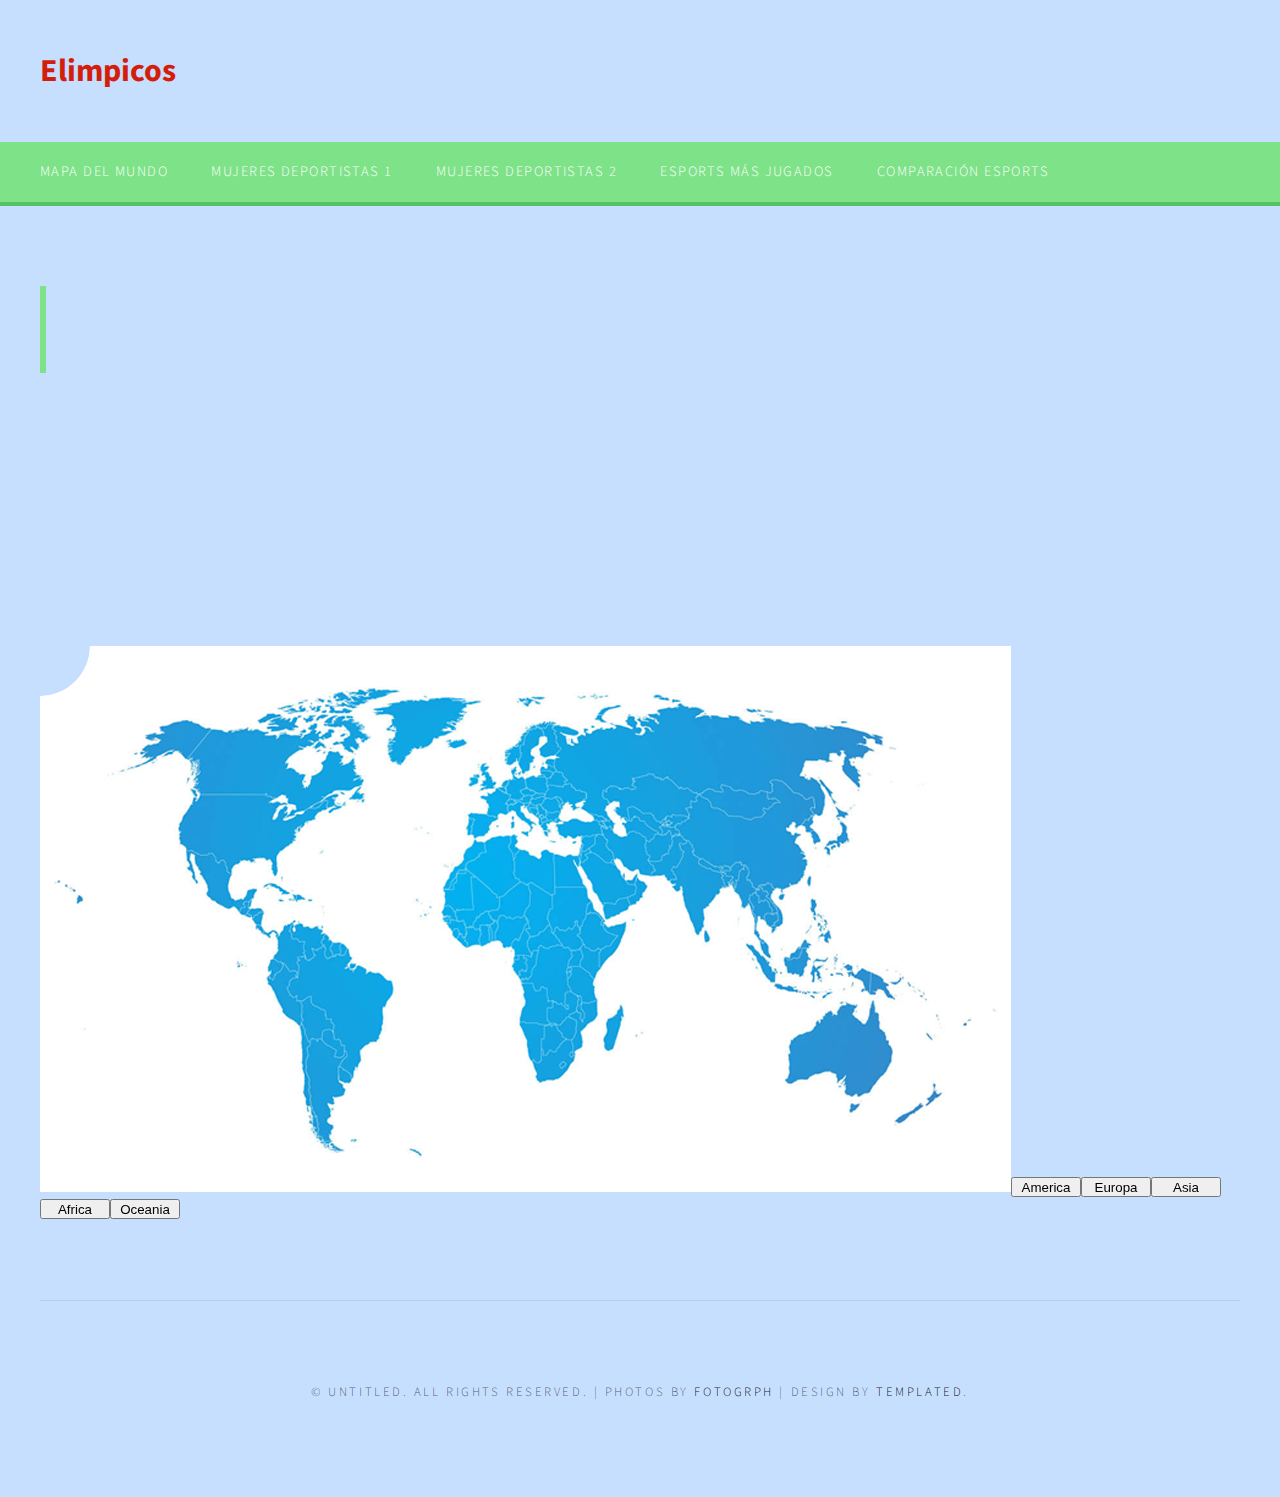
<file: index.html>
<!DOCTYPE html PUBLIC "-//W3C//DTD XHTML 1.0 Strict//EN" "http://www.w3.org/TR/xhtml1/DTD/xhtml1-strict.dtd">
<!--
Design by TEMPLATED
http://templated.co
Released for free under the Creative Commons Attribution License

Name       : Spotless 
Description: A two-column, fixed-width design with dark color scheme.
Version    : 1.0
Released   : 20130921

-->
<html xmlns="http://www.w3.org/1999/xhtml">
<head>
<meta charset="utf-8">
<meta http-equiv="Content-Type" content="text/html; charset=utf-8" />
<title>Esports en los olimpicos</title>
<meta name="keywords" content="" />
<meta name="description" content="" />
<link href="http://fonts.googleapis.com/css?family=Source+Sans+Pro:200,300,400,600,700,900" rel="stylesheet" />
<link href="default.css" rel="stylesheet" type="text/css" media="all" />
<link href="fonts.css" rel="stylesheet" type="text/css" media="all" />
<style>
    body {
      padding: 0;
      margin: 0;
    }
  </style>  
  <script src="p5.js"></script>
  <script src="MapasOlimpicos.js"></script>
</head>
<body>
<div id="header" class="container">
	<div id="logo">
		<h1><a href="index.html">Elimpicos</a></h1>
	</div>
</div>
<div id="menu-wrapper">
	<div id="menu" class="container">
		<ul>
			<li><a href="index.html" accesskey="1" title="">Mapa Del mundo</a></li>
			<li><a href="MuestraC.html" accesskey="2" title="">Mujeres Deportistas 1</a></li>
			<li><a href="Visual.html" accesskey="3" title="">Mujeres Deportistas 2</a></li>
			<li><a href="visualizacion1.html" accesskey="4" title="">Esports más jugados</a></li>
			<li><a href="visualv.html" accesskey="5" title="">Comparación Esports</a></li>
		</ul>
	</div>
</div>
<div id="page" class="container">
	<div class="header">
		<h2>Esports como deporte olimpico</h2>
		<span>Graficas de database que resuelven la pregunta de porque los Esports pueden ser un deporte olimpico</span>
	</div>
	<div class="tbox1">
<section>
		<h3>Comparación paises por continente</h3>
		<p>Para que un deporte pueda ser considerado olimpico debe de ser un deporte ampliamente practicado en un mínimo de 75 países y 4 continentes. A continuación mostramos la cantidad de jugadores profesionales que practican este deporte al rededor del mundo</p>		
	</div>
	<div id="MapaOlimpico">
	</div>
</div>
</section>
<div id="copyright" class="container">
	<p>&copy; Untitled. All rights reserved. | Photos by <a href="http://fotogrph.com/">Fotogrph</a> | Design by <a href="http://templated.co" rel="nofollow">TEMPLATED</a>.</p>
</div>
</body>
</html>
</file>
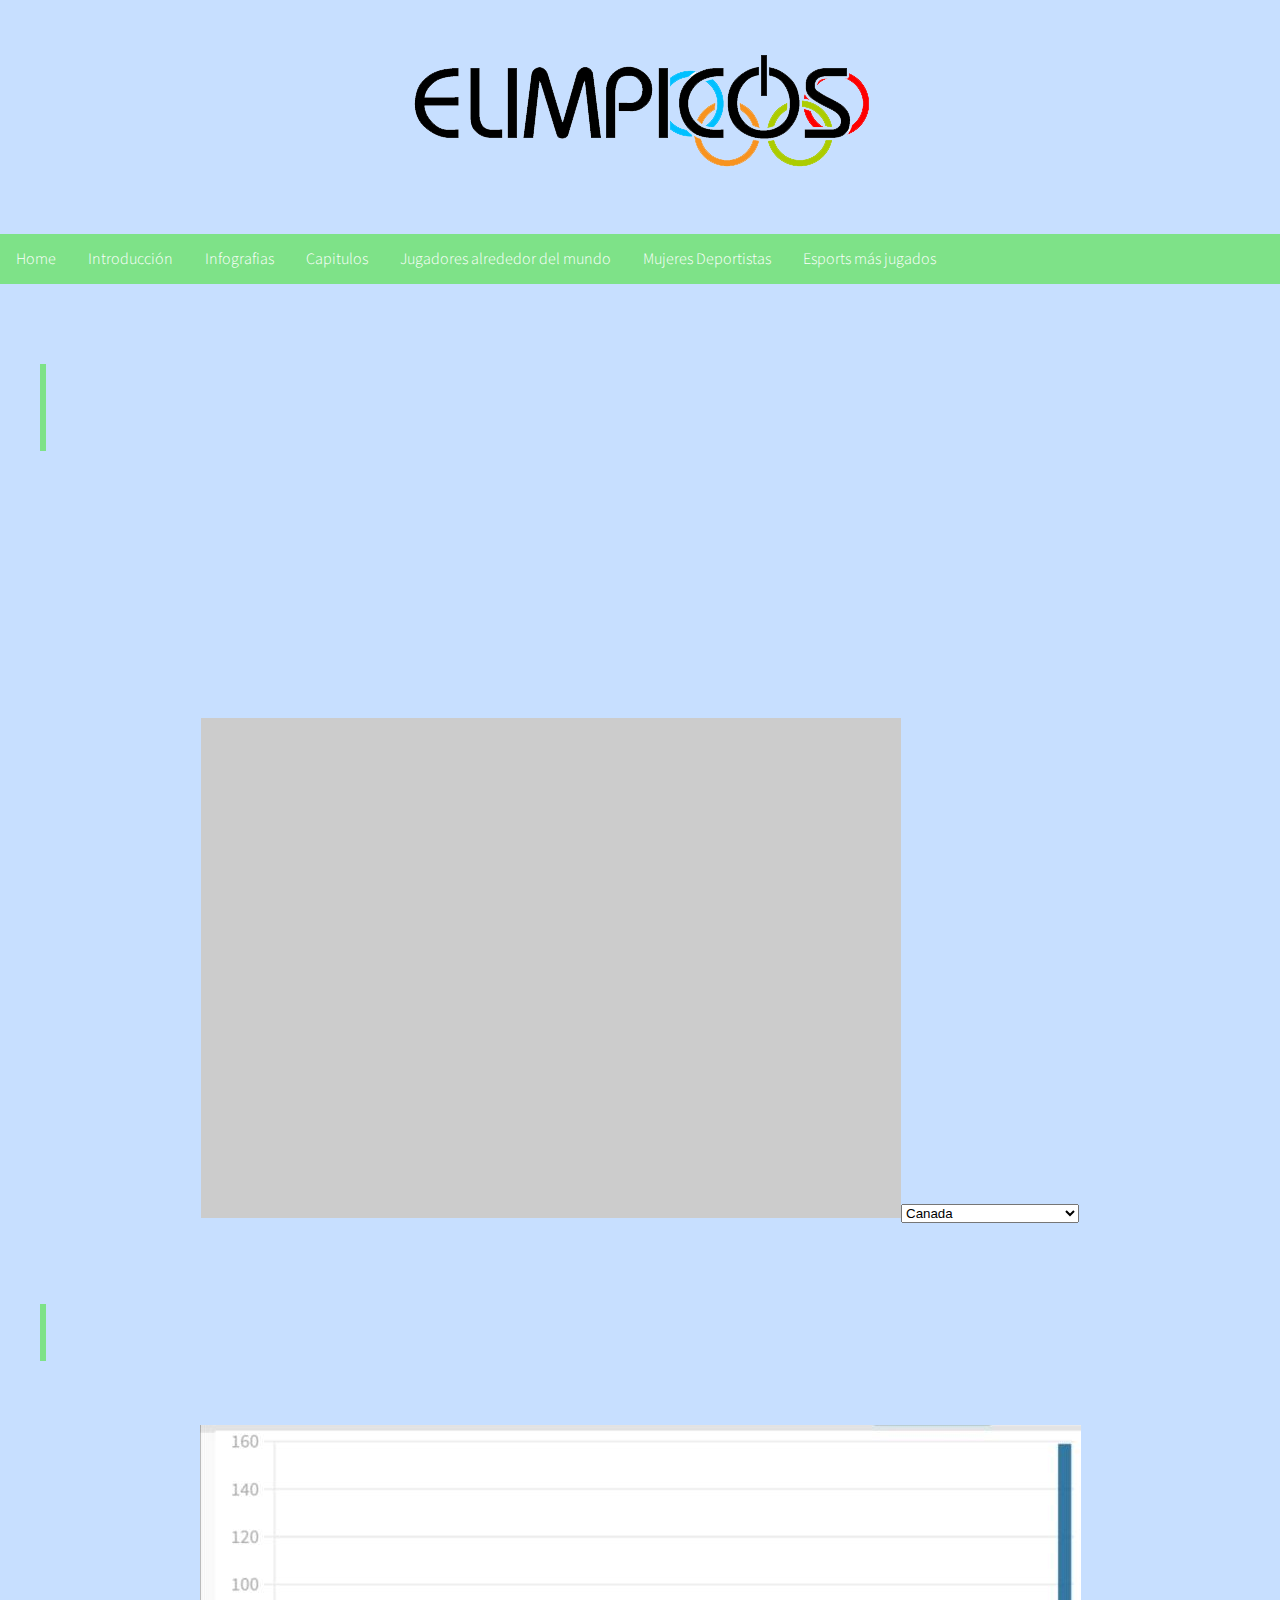
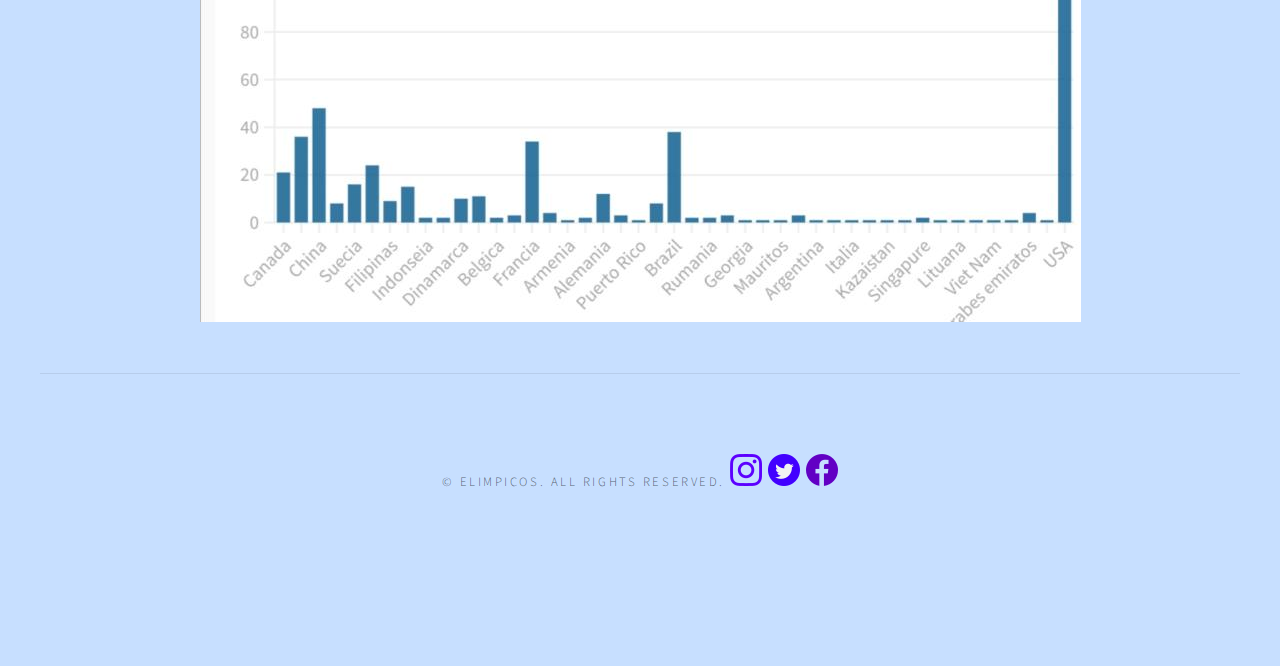
<file: MuestraC.html>
<!DOCTYPE html PUBLIC "-//W3C//DTD XHTML 1.0 Strict//EN" "http://www.w3.org/TR/xhtml1/DTD/xhtml1-strict.dtd">
<!--
Design by TEMPLATED
http://templated.co
Released for free under the Creative Commons Attribution License

Name       : Spotless 
Description: A two-column, fixed-width design with dark color scheme.
Version    : 1.0
Released   : 20130921

-->
<html xmlns="http://www.w3.org/1999/xhtml">
<head>
<meta charset="utf-8">
<meta http-equiv="Content-Type" content="text/html; charset=utf-8" />
<title>Esports en los olimpicos</title>
<meta name="keywords" content="" />
<meta name="description" content="" />
<link href="http://fonts.googleapis.com/css?family=Source+Sans+Pro:200,300,400,600,700,900" rel="stylesheet" />
<link href="default.css" rel="stylesheet" type="text/css" media="all" />
<link href="fonts.css" rel="stylesheet" type="text/css" media="all" />
<style>
   body {
  font-family: Arial, Helvetica, |sans-serif;
  background: #c7dfff;
}
.button
  {
    display: inline-block;
    margin-top: 2em;
    padding: 1em 2em 1em 2em;
    background: #7ee288;
    border-bottom: 4px solid #4bb155;
    letter-spacing: 0.20em;
    text-decoration: none;
    text-transform: uppercase;
    font-weight: 400;
    font-size: 0.90em;
    color: #FFF;
  }
.header
  {
    margin-bottom: 4em;
    padding-left: 2em;
    border-left: 6px solid #7ee288;
  }
.navbar {
  overflow: hidden;
  background-color: #7ee288;
}

.navbar a {
  float: left;
  font-size: 16px;
  color: white;
  text-align: center;
  padding: 14px 16px;
  text-decoration: none;
}

.dropdown {
  float: left;
  overflow: hidden;
}

.dropdown .dropbtn {
  font-size: 16px;  
  border: none;
  outline: none;
  color: white;
  padding: 14px 16px;
  background-color: inherit;
  font-family: inherit;
  margin: 0;
}

.navbar a:hover, .dropdown:hover .dropbtn {
  background-color: #ddd;
}

.dropdown-content {
  display: none;
  position: absolute;
  background-color: #f9f9f9;
  min-width: 160px;
  box-shadow: 0px 8px 16px 0px rgba(0,0,0,0.2);
  z-index: 1;
}

.dropdown-content a {
  float: none;
  color: black;
  padding: 12px 16px;
  text-decoration: none;
  display: block;
  text-align: left;
}

.dropdown-content a:hover {
  background-color: #ddd;
}

.dropdown:hover .dropdown-content {
  display: block;
}
</style>
  <script src="p5.js"></script>
  <script src="MuestraC.js"></script>
</head>
<body>
<div id="header" class="container">
	<div align="center">
		<a href="prueba.html"><img src="images/Elimpicos.png"></a>
	</div>
</div>
<div class="navbar">
  <a href="prueba.html" accesskey="1" title="">Home</a>
  <a href="introduccion.html" accesskey="2" title="">Introducción</a>
  <a href="infografias.html" accesskey="3" title="">Infografias</a>
  <a href="capitulos.html" accesskey="4" title="">Capitulos</a>
      <a href="MapasOl.html">Jugadores alrededor del mundo</a>
      <a href="MuestraC.html">Mujeres Deportistas</a>
      <a href="visualv.html">Esports más jugados</a>
</div>
<div id="page" class="container">
	<div class="header">
		<h2>Esports como deporte olimpico</h2>
		<span>Graficas de database que resuelven la pregunta de porque los Esports pueden ser un deporte olimpico</span>
	</div>
<section>
		<h3>Cantidad de jugadoras en cada país</h3>
		<p>Debe de ser un deporte apliamente practicado en un mínimo de 40 países y 3 continentes por mujeres.</p>
</div>
<div align="center">
	<div id="MuestraC1">
	</div>
</div>
</div>
</section>
<div id="page" class="container">
	<div class="header">
    <h2>Conoce en profundidad</h2>
    </div>
      <div align="center">
    <img src="images/flourish2.jpg">
  </div>
     <p>xxxxxxxxxxxxxxxxxxxxxxxxxxxxxxxxxxxxxxxxxxxxxxxxxxxxxxxxxxxxxxxxxxxxxxxxxxxxxxxxx</p>
<div id="copyright" class="container">
	<p>&copy; Elimpicos. All rights reserved.    <a href="http://instagram.com/"> <img src="images/instagram.png"></a>   <a href="http://twitter.com"> <img src="images/twitter.png"></a>   <a href="http://facebook.com/"> <img src="images/facebook.png"></a></p>
</div>
</body>
</html>
</file>
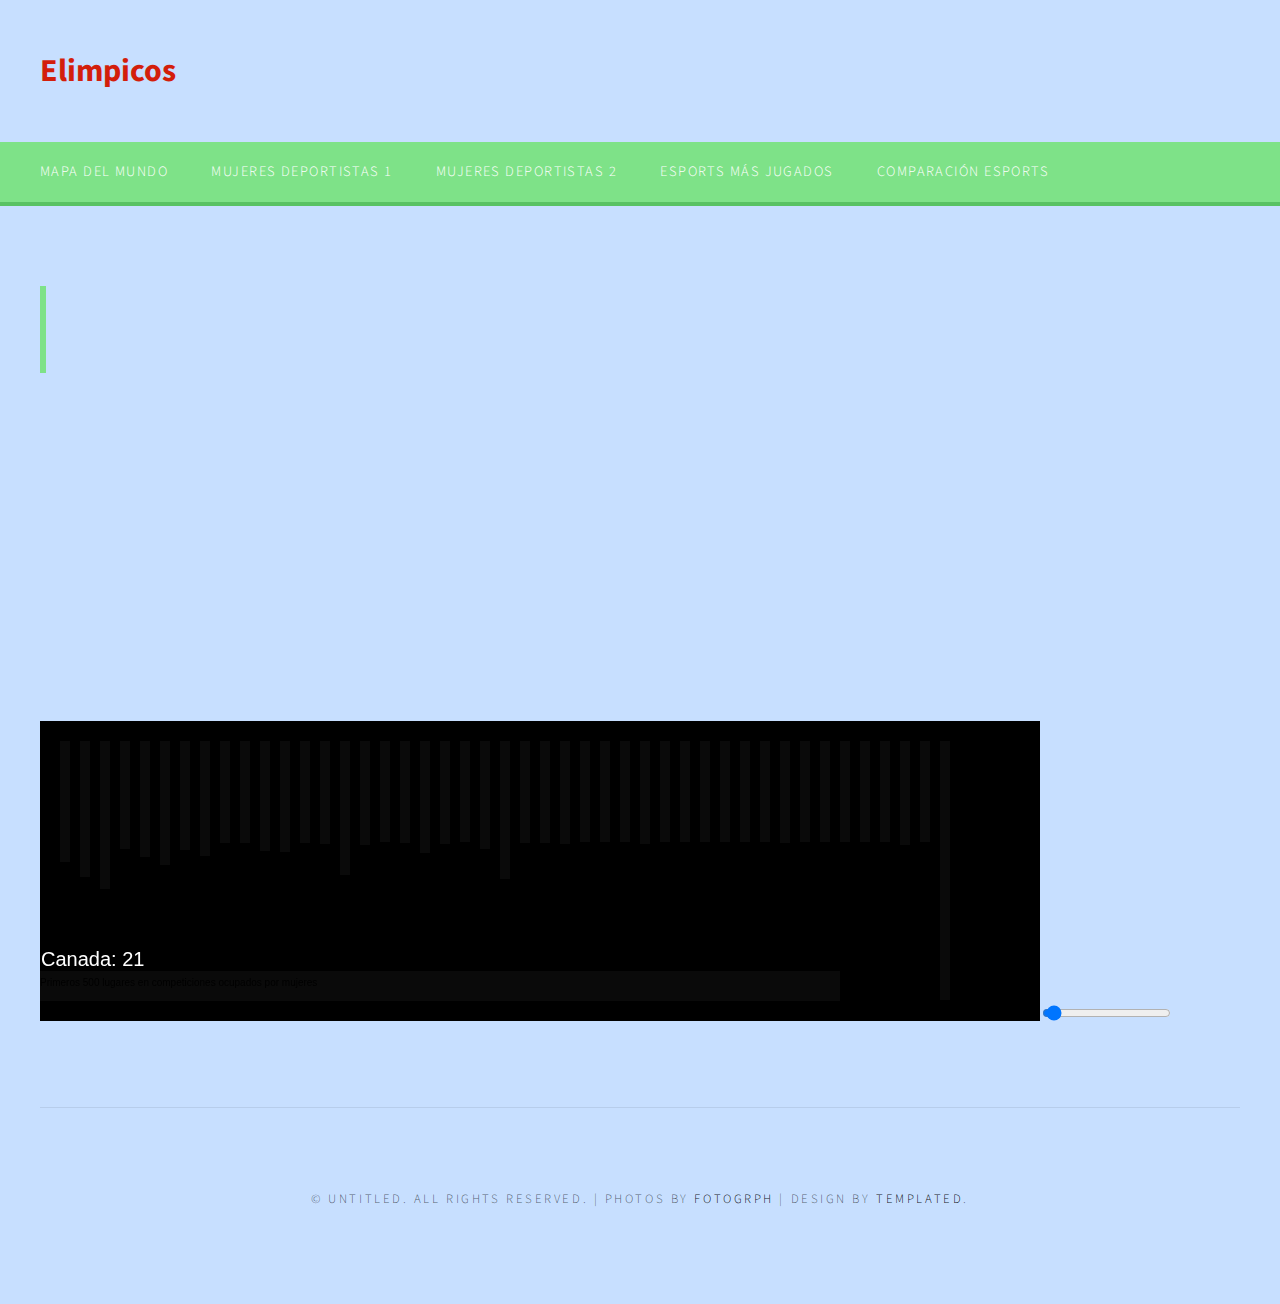
<file: Visual.html>
<!DOCTYPE html PUBLIC "-//W3C//DTD XHTML 1.0 Strict//EN" "http://www.w3.org/TR/xhtml1/DTD/xhtml1-strict.dtd">
<!--
Design by TEMPLATED
http://templated.co
Released for free under the Creative Commons Attribution License

Name       : Spotless 
Description: A two-column, fixed-width design with dark color scheme.
Version    : 1.0
Released   : 20130921

-->
<html xmlns="http://www.w3.org/1999/xhtml">
<head>
<meta charset="utf-8">
<meta http-equiv="Content-Type" content="text/html; charset=utf-8" />
<title>Esports en los olimpicos</title>
<meta name="keywords" content="" />
<meta name="description" content="" />
<link href="http://fonts.googleapis.com/css?family=Source+Sans+Pro:200,300,400,600,700,900" rel="stylesheet" />
<link href="default.css" rel="stylesheet" type="text/css" media="all" />
<link href="fonts.css" rel="stylesheet" type="text/css" media="all" />
<style>
    body {
      padding: 0;
      margin: 0;
    }
  </style>  
  <script src="p5.js"></script>
  <script src="Visual.js"></script>
</head>
<body>
<div id="header" class="container">
	<div id="logo">
		<h1><a href="index.html">Elimpicos</a></h1>
	</div>
</div>
<div id="menu-wrapper">
	<div id="menu" class="container">
		<ul>
			<li><a href="index.html" accesskey="1" title="">Mapa Del mundo</a></li>
			<li><a href="MuestraC.html" accesskey="2" title="">Mujeres Deportistas 1</a></li>
			<li><a href="Visual.html" accesskey="3" title="">Mujeres Deportistas 2</a></li>
			<li><a href="visualizacion1.html" accesskey="4" title="">Esports más jugados</a></li>
			<li><a href="visualv.html" accesskey="5" title="">Comparación Esports</a></li>
		</ul>
	</div>
</div>
<div id="page" class="container">
	<div class="header">
		<h2>Esports como deporte olimpico</h2>
		<span>Graficas de database que resuelven la pregunta de porque los Esports pueden ser un deporte olimpico</span>
	</div>
	<div class="tbox1">
<section>
		<h3>Mujeres profesionales alrededor del mundo</h3>
		<p>En la siguiente visualización veremos la barra de los países a los que pertenecen los primeros 500 puestos de mujeres en los juegos, donde vemos disciplinas desde Counter Strike, Smite y otros deportes.
		Seleccionamos esta visualización en forma de barras para que se vea una visión general de los paises procedentes de las mejores jugadoras de Esports.</p>		
	</div>
	<div id="Visual1">
	</div>
</div>
</section>
<div id="copyright" class="container">
	<p>&copy; Untitled. All rights reserved. | Photos by <a href="http://fotogrph.com/">Fotogrph</a> | Design by <a href="http://templated.co" rel="nofollow">TEMPLATED</a>.</p>
</div>
</body>
</html>
</file>
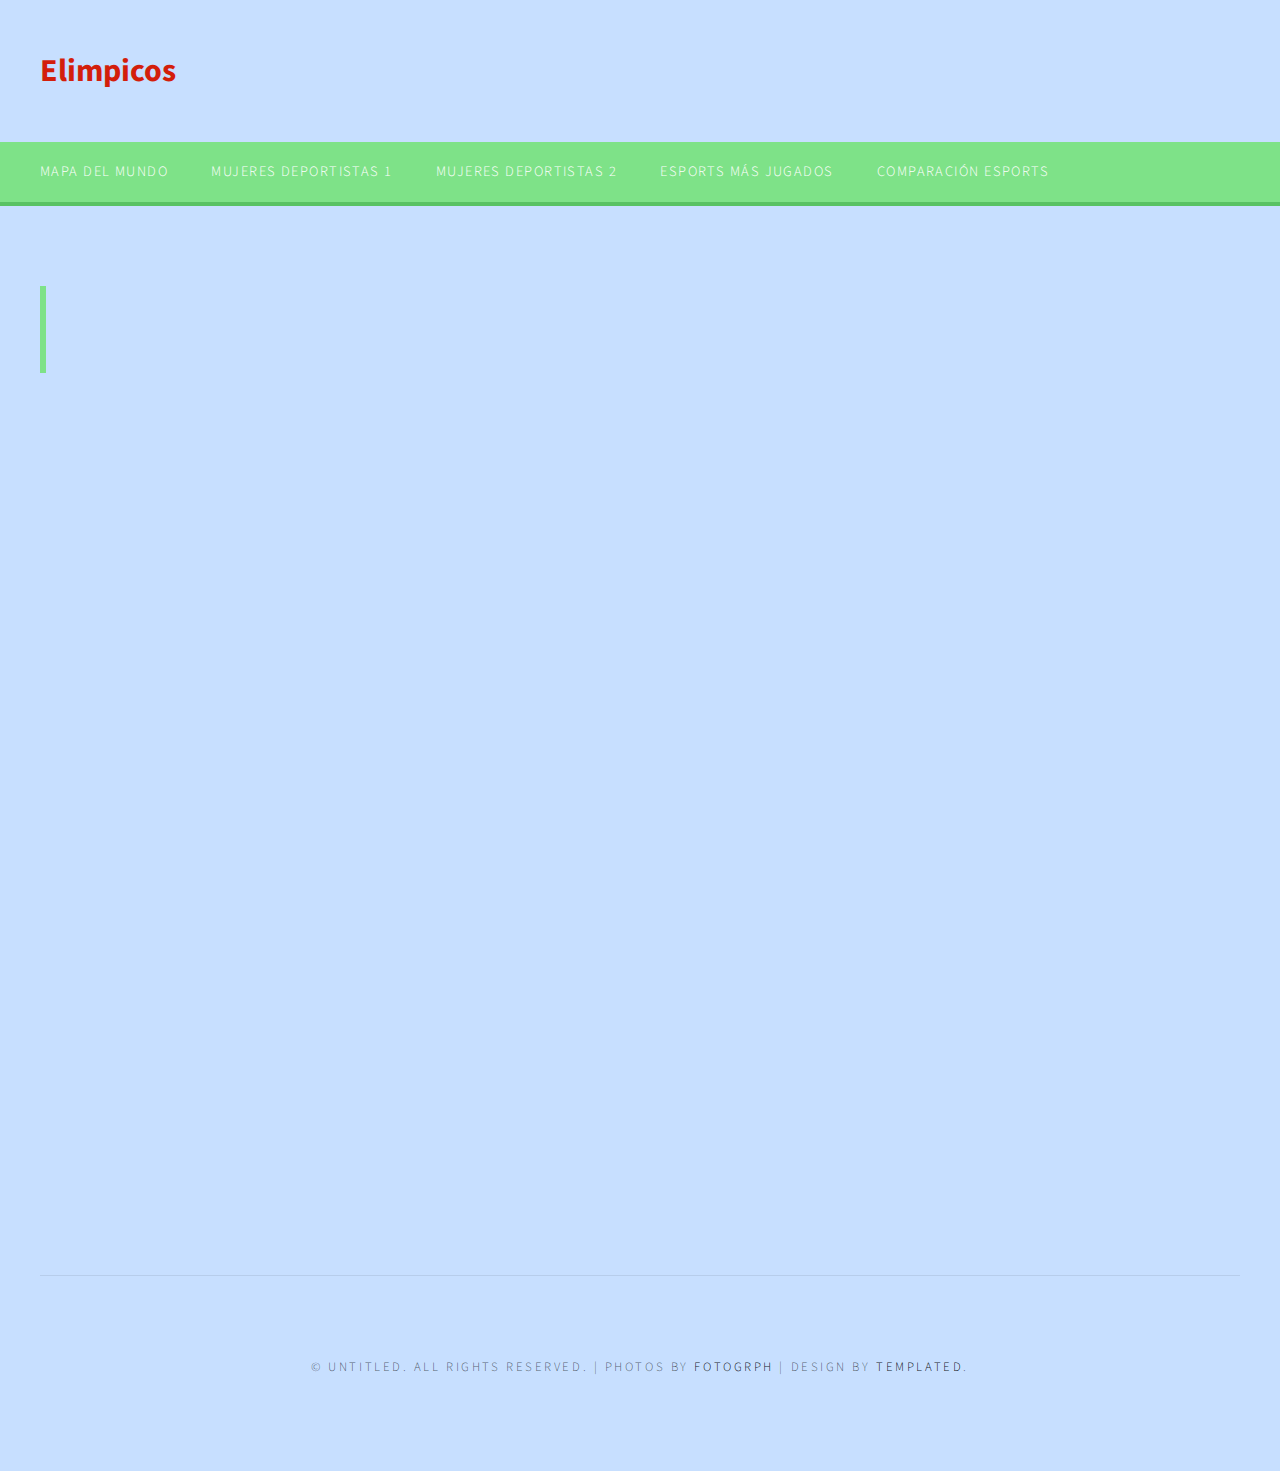
<file: visualizacion1.html>
<!DOCTYPE html PUBLIC "-//W3C//DTD XHTML 1.0 Strict//EN" "http://www.w3.org/TR/xhtml1/DTD/xhtml1-strict.dtd">
<!--
Design by TEMPLATED
http://templated.co
Released for free under the Creative Commons Attribution License

Name       : Spotless 
Description: A two-column, fixed-width design with dark color scheme.
Version    : 1.0
Released   : 20130921

-->
<html xmlns="http://www.w3.org/1999/xhtml">
<head>
<meta charset="utf-8">
<meta http-equiv="Content-Type" content="text/html; charset=utf-8" />
<title>Esports en los olimpicos</title>
<meta name="keywords" content="" />
<meta name="description" content="" />
<link href="http://fonts.googleapis.com/css?family=Source+Sans+Pro:200,300,400,600,700,900" rel="stylesheet" />
<link href="default.css" rel="stylesheet" type="text/css" media="all" />
<link href="fonts.css" rel="stylesheet" type="text/css" media="all" />
<style>
    body {
      padding: 0;
      margin: 0;
    }
  </style>  
  <script src="p5.js"></script>
  <script src="visualizacion1.js"></script>
</head>
<body>
<div id="header" class="container">
	<div id="logo">
		<h1><a href="#">Elimpicos</a></h1>
	</div>
</div>
<div id="menu-wrapper">
	<div id="menu" class="container">
		<ul>
			<li><a href="index.html" accesskey="1" title="">Mapa Del mundo</a></li>
			<li><a href="MuestraC.html" accesskey="2" title="">Mujeres Deportistas 1</a></li>
			<li><a href="Visual.html" accesskey="3" title="">Mujeres Deportistas 2</a></li>
			<li><a href="visualizacion1.html" accesskey="4" title="">Esports más jugados</a></li>
			<li><a href="visualv.html" accesskey="5" title="">Comparación Esports</a></li>
		</ul>
	</div>
</div>
<div id="page" class="container">
	<div class="header">
		<h2>Esports como deporte olimpico</h2>
		<span>Graficas de database que resuelven la pregunta de porque los Esports pueden ser un deporte olimpico</span>
	</div>
	<div class="tbox1">
<section>
		<h3>Esports más jugados</h3>
		<p>En la siguiente grafica según los botones seleccionados se muestra el pico de espectadores más altos en el 2019.</p>		
	</div>
	<div id="visualizacionV1">
	</div>
</div>
</section>
<div id="copyright" class="container">
	<p>&copy; Untitled. All rights reserved. | Photos by <a href="http://fotogrph.com/">Fotogrph</a> | Design by <a href="http://templated.co" rel="nofollow">TEMPLATED</a>.</p>
</div>
</body>
</html>
</file>
<file: default.css>
html, body
	{
		height: 100%;
	}
	
	body
	{
		margin: 0px;
		padding: 0px;
		background: #c7dfff;
		font-family: 'Source Sans Pro', sans-serif;
		font-size: 12pt;
		font-weight: 300;
		color: #c7dfff;
	}
	
	
	h1, h2, h3
	{
		margin: 0;
		padding: 0;
	}
	
	p, ol, ul
	{
		margin-top: 0;
	}
	
	ol, ul
	{
		padding: 0;
		list-style: none;
	}
	
	p
	{
		line-height: 180%;
	}
	
	strong
	{
	}
	
	a
	{
		color: #d31e0b;
	}
	
	a:hover
	{
		text-decoration: none;
	}
	
	.container
	{
		overflow: hidden;
		margin: 0em auto;
		width: 1200px;
	}

	.header
	{
		margin-bottom: 4em;
		padding-left: 2em;
		border-left: 6px solid #7ee288;
	}

	.header h2
	{
		text-transform: uppercase;
		font-size: 2.5em;
		font-weight: 300;
	}

	.header span
	{
		display: block;
		padding-top: 0.50em;
		letter-spacing: 0.10em;
		text-transform: uppercase;
		font-size: 1em;
		font-weight: 300;
	}
	
/*********************************************************************************/
/* Image Style                                                                   */
/*********************************************************************************/

	.image
	{
		display: inline-block;
	}
	
	.image img
	{
		display: block;
		width: 100%;
	}
	
	.image-full
	{
		display: block;
		width: 100%;
		margin: 0 0 2em 0;
	}
	
	.image-left
	{
		float: left;
		margin: 0 2em 2em 0;
	}
    .image-right
	{
		float: left;
		margin: 0 2em 2em 0;
	}
	
	.image-centered
	{
		display: block;
		margin: 0 0 2em 0;
	}
	
	.image-centered img
	{
		margin: 0 auto;
		width: auto;
	}

/*********************************************************************************/
/* List Styles                                                                   */
/*********************************************************************************/


	ul.style2
	{
		margin: 0;
		padding-top: 1em;
		list-style: none;
	}
	
	ul.style2 li
	{
		border-top: 1px solid rgba(0,0,0,0.08);
		padding: 0.80em 0 0.80em 0;
		font-family: 0.80em;
	}
	
	ul.style2 li:before
	{
		display: inline-block;
		padding: 4px;
		background: #DB3256;
	}
	
	ul.style2 a
	{
		display: inline-block;
		color: #35514f;
	}
	
	ul.style2 li:first-child
	{
		border-top: 0;
		padding-top: 0;
	}

/*********************************************************************************/
/* Social Icon Styles                                                            */
/*********************************************************************************/

	ul.contact
	{
		margin: 0;
		padding: 2em 0em 0em 0em;
		list-style: none;
	}
	
	ul.contact li
	{
		display: inline-block;
		padding: 0em 0.30em;
		font-size: 1em;
	}
	
	ul.contact li span
	{
		display: none;
		margin: 0;
		padding: 0;
	}
	
	ul.contact li a
	{
		color: #FFF;
	}
	
	ul.contact li a:before
	{
		display: inline-block;
		background: #3f3f3f;
		width: 40px;
		height: 40px;
		line-height: 40px;
		border-radius: 20px;
		text-align: center;
		color: #FFFFFF;
	}
	
	ul.contact li a.icon-twitter:before { background: #2DAAE4; }
	ul.contact li a.icon-facebook:before { background: #39599F; }
	ul.contact li a.icon-dribbble:before { background: #C4376B;	}
	ul.contact li a.icon-tumblr:before { background: #31516A; }
	ul.contact li a.icon-rss:before { background: #F2600B; }

/*********************************************************************************/
/* Button Style                                                                  */
/*********************************************************************************/

	.button
	{
		display: inline-block;
		margin-top: 2em;
		padding: 1em 2em 1em 2em;
		background: #d31e0b;
		border-bottom: 4px solid #9e1506;
		letter-spacing: 0.20em;
		text-decoration: none;
		text-transform: uppercase;
		font-weight: 400;
		font-size: 0.90em;
		color: #FFF;
	}
	
	.button:before
	{
		display: inline-block;
		background: #FFC31F;
		margin-right: 1em;
		width: 40px;
		height: 40px;
		line-height: 40px;
		border-radius: 20px;
		text-align: center;
		color: #272925;
	}
		
/*********************************************************************************/
/* 4-column                                                                      */
/*********************************************************************************/

	.box1,
	.box2,
	.box3,
	.box4
	{
		width: 282px;
	}
	
	.box1,
	.box2,
	.box3
	{
		float: left;
		margin-right: 24px;
	}
	
	.box4
	{
		float: right;
	}
	
/*********************************************************************************/
/* 3-column                                                                      */
/*********************************************************************************/

	.boxA,
	.boxB,
	.boxC
	{
		width: 384px;
	}

	.boxA,
	.boxB
	{
		float: left;
		margin-right: 24px;
	}
	
	.boxC
	{
		float: right;
	}

/*********************************************************************************/
/* 2-column                                                                      */
/*********************************************************************************/

	.tbox1,
	.tbox2
	{
		width: 588px;
	}
	
	.tbox1
	{
		float: left;
	}

	.tbox2
	{
		float: right;
	}

/*********************************************************************************/
/* Header                                                                        */
/*********************************************************************************/

	#header
	{
		position: relative;
		padding: 3em 0em;
	}

/*********************************************************************************/
/* Logo                                                                          */
/*********************************************************************************/

	#logo
	{
	}
	
	#logo h1
	{
	}
	
	#logo h1 a
	{
		color: #d31e0b;
	}
	
	#logo span
	{
		letter-spacing: 0.10em;
		text-transform: uppercase;
		font-size: 0.90em;
		color: #000;
	}
	
	#logo a
	{
		text-decoration: none;
		color: #000;
	}

/*********************************************************************************/
/* Menu                                                                          */
/*********************************************************************************/

	#menu-wrapper
	{
		overflow: hidden;
		height: 60px;
		background: #7ee288;
		border-bottom: 4px solid #58c263;
	}
	
	#menu
	{
	}
	
	#menu ul
	{
		display: inline-block;
	}
	
	#menu li
	{
		display: block;
		float: left;
		text-align: center;
	}
	
	#menu li a, #menu li span
	{
		overflow: hidden;
		padding: 1em 3em 1em 0em;
		line-height: 60px;
		letter-spacing: 0.10em;
		text-decoration: none;
		text-transform: uppercase;
		font-size: 0.90em;
		font-weight: 300;
		color: #FFF;
	}
	
	#menu li:hover a, #menu li.active a, #menu li.active span
	{
	}
	
	#menu .current_page_item a
	{
	}
	
	#menu .icon
	{
	}
/*********************************************************************************/
/* Menu                                                                          */
/*********************************************************************************/

	#menur-wrapper
	{
		overflow: hidden;
		height: 60px;
		background: #d31e0b;
		border-bottom: 4px solid #9e1506;
	}
	
	#menur
	{
	}
	
	#menur ul
	{
		display: inline-block;
	}
	
	#menur li
	{
		display: block;
		float: right;
		text-align: center;
	}
	
	#menur li a, #menur li span
	{
		overflow: hidden;
		padding: 1em 3em 1em 0em;
		line-height: 60px;
		letter-spacing: 0.10em;
		text-decoration: none;
		text-transform: uppercase;
		font-size: 0.90em;
		font-weight: 300;
		color: #FFF;
	}
	
	#menur li:hover a, #menur li.active a, #menur li.active span
	{
	}
	
	#menur .current_page_item a
	{
	}
	
	#menur .icon
	{
	}

/*********************************************************************************/
/* Banner                                                                        */
/*********************************************************************************/

	#banner
	{
		overflow: hidden;
		padding: 5em 0em 0em 0em;
	}

/*********************************************************************************/
/* Page                                                                          */
/*********************************************************************************/

	#page
	{
		overflow: hidden;
		padding: 5em 0em;
	}

	#page h3
	{
		padding-bottom: 1em;
		text-transform: uppercase;
		font-size: 2em;
		font-weight: 300;
	}

/*********************************************************************************/
/* Content                                                                       */
/*********************************************************************************/

	#content
	{
	}

/*********************************************************************************/
/* Sidebar                                                                       */
/*********************************************************************************/

	#sidebar
	{
	}

/*********************************************************************************/
/* Portfolio                                                                     */
/*********************************************************************************/

	#portfolio
	{
		overflow: hidden;
		padding: 5em 0em;
	}

	#portfolio h3
	{
		padding-bottom: 1em;
		text-transform: uppercase;
		font-size: 1.8em;
		font-weight: 300;
	}

	#portfolio .icon
	{
		display: inline-block;
		width: 80px;
		height: 80px;
		background: #6648B0;
		margin: 0px auto 20px auto;
		line-height:  80px;
		font-size: 2em;
		text-align: center;
		color: #FFF;
	}

/*********************************************************************************/
/* Footer                                                                        */
/*********************************************************************************/

	#footer
	{
		overflow: hidden;
		padding: 5em 0em;
		border-top: 1px solid rgba(0,0,0,0.08);
	}

	#footer h3
	{
		padding-bottom: 1em;
		text-transform: uppercase;
		font-size: 1.8em;
		font-weight: 300;
	}

/*********************************************************************************/
/* Copyright                                                                     */
/*********************************************************************************/

	#copyright
	{
		overflow: hidden;
		padding: 5em 0em;
		border-top: 1px solid rgba(0,0,0,0.08);
	}
	
	#copyright p
	{
		letter-spacing: 0.20em;
		text-align: center;
		text-transform: uppercase;
		font-size: 0.80em;
		color: rgba(0,0,0,0.6);
	}
	
	#copyright a
	{
		text-decoration: none;
		color: rgba(0,0,0,0.9);
	}
/*********************************************************************************/
/* Dropdown                                                                     */
/*********************************************************************************/
.navbar {
  overflow: hidden;
  background-color: #333;
}

.navbar a {
  float: left;
  font-size: 16px;
  color: white;
  text-align: center;
  padding: 14px 16px;
  text-decoration: none;
}

.dropdown {
  float: left;
  overflow: hidden;
}

.dropdown .dropbtn {
  font-size: 16px;  
  border: none;
  outline: none;
  color: white;
  padding: 14px 16px;
  background-color: inherit;
  font-family: inherit;
  margin: 0;
}

.navbar a:hover, .dropdown:hover .dropbtn {
  background-color: red;
}

.dropdown-content {
  display: none;
  position: absolute;
  background-color: #f9f9f9;
  min-width: 160px;
  box-shadow: 0px 8px 16px 0px rgba(0,0,0,0.2);
  z-index: 1;
}

.dropdown-content a {
  float: none;
  color: black;
  padding: 12px 16px;
  text-decoration: none;
  display: block;
  text-align: left;
}

.dropdown-content a:hover {
  background-color: #ddd;
}

.dropdown:hover .dropdown-content {
  display: block;
}
</file>
<file: fonts.css>
@charset 'UTF-8';

@font-face
{
	font-family: 'FontAwesome';
	src: url('fonts/fontawesome-webfont.eot?v=3.0.1');
	src: url('fonts/fontawesome-webfont.eot?#iefix&v=3.0.1') format('embedded-opentype'),
	     url('fonts/fontawesome-webfont.woff?v=3.0.1') format('woff'),
	     url('fonts/fontawesome-webfont.ttf?v=3.0.1') format('truetype'),
	     url('fonts/fontawesome-webfont.svg#FontAwesome') format('svg');
	font-weight: normal;
	font-style: normal;
}

@font-face
{
	font-family: 'Font-Awesome-Social';
	src: url('fonts/fontawesome-social-webfont.eot');
	src: url('fonts/fontawesome-social-webfont.eot?#iefix') format('embedded-opentype'),
	     url('fonts/fontawesome-social-webfont.woff') format('woff'),
		 url('fonts/fontawesome-social-webfont.ttf') format('truetype'),
		 url('fonts/fontawesome-social-webfont.svg#Font-Awesome-More') format('svg');
	font-weight: normal;
	font-style: normal;
}

/*********************************************************************************/
/* Icons                                                                         */
/*********************************************************************************/

	/*
		Powered by:
		
		Font Awesome (http://fortawesome.github.com/Font-Awesome/)
		Font Awesome More (http://gregoryloucas.github.com/Font-Awesome-More/)
	*/

	.icon
	{
		text-decoration: none;
	}

		.icon:before
		{
			font-size: 1.25em;
			text-decoration: none;
			font-family: FontAwesome;
			font-weight: normal;
			font-style: normal;
			-webkit-text-rendering: optimizeLegibility;
			-moz-text-rendering: optimizeLegibility;
			-ms-text-rendering: optimizeLegibility;
			-o-text-rendering: optimizeLegibility;
			text-rendering: optimizeLegibility;
			-webkit-font-smoothing: antialiased;
			-moz-font-smoothing: antialiased;
			-ms-font-smoothing: antialiased;
			-o-font-smoothing: antialiased;
			font-smoothing: antialiased;
			-webkit-font-feature-settings: "liga" 1, "dlig" 1;
			-moz-font-feature-settings: "liga=1, dlig=1";
			-ms-font-feature-settings: "liga" 1, "dlig" 1;
			-o-font-feature-settings: "liga" 1, "dlig" 1;
			font-feature-settings: "liga" 1, "dlig" 1;
		}

		.icon-glass:before                { content: "\f000"; }
		.icon-music:before                { content: "\f001"; }
		.icon-search:before               { content: "\f002"; }
		.icon-envelope:before             { content: "\f003"; }
		.icon-heart:before                { content: "\f004"; }
		.icon-star:before                 { content: "\f005"; }
		.icon-star-empty:before           { content: "\f006"; }
		.icon-user:before                 { content: "\f007"; }
		.icon-film:before                 { content: "\f008"; }
		.icon-th-large:before             { content: "\f009"; }
		.icon-th:before                   { content: "\f00a"; }
		.icon-th-list:before              { content: "\f00b"; }
		.icon-ok:before                   { content: "\f00c"; }
		.icon-remove:before               { content: "\f00d"; }
		.icon-zoom-in:before              { content: "\f00e"; }

		.icon-zoom-out:before             { content: "\f010"; }
		.icon-off:before                  { content: "\f011"; }
		.icon-signal:before               { content: "\f012"; }
		.icon-cog:before                  { content: "\f013"; }
		.icon-trash:before                { content: "\f014"; }
		.icon-home:before                 { content: "\f015"; }
		.icon-file:before                 { content: "\f016"; }
		.icon-time:before                 { content: "\f017"; }
		.icon-road:before                 { content: "\f018"; }
		.icon-download-alt:before         { content: "\f019"; }
		.icon-download:before             { content: "\f01a"; }
		.icon-upload:before               { content: "\f01b"; }
		.icon-inbox:before                { content: "\f01c"; }
		.icon-play-circle:before          { content: "\f01d"; }
		.icon-repeat:before               { content: "\f01e"; }

		/* \f020 doesn't work in Safari. all shifted one down */
		.icon-refresh:before              { content: "\f021"; }
		.icon-list-alt:before             { content: "\f022"; }
		.icon-lock:before                 { content: "\f023"; }
		.icon-flag:before                 { content: "\f024"; }
		.icon-headphones:before           { content: "\f025"; }
		.icon-volume-off:before           { content: "\f026"; }
		.icon-volume-down:before          { content: "\f027"; }
		.icon-volume-up:before            { content: "\f028"; }
		.icon-qrcode:before               { content: "\f029"; }
		.icon-barcode:before              { content: "\f02a"; }
		.icon-tag:before                  { content: "\f02b"; }
		.icon-tags:before                 { content: "\f02c"; }
		.icon-book:before                 { content: "\f02d"; }
		.icon-bookmark:before             { content: "\f02e"; }
		.icon-print:before                { content: "\f02f"; }

		.icon-camera:before               { content: "\f030"; }
		.icon-font:before                 { content: "\f031"; }
		.icon-bold:before                 { content: "\f032"; }
		.icon-italic:before               { content: "\f033"; }
		.icon-text-height:before          { content: "\f034"; }
		.icon-text-width:before           { content: "\f035"; }
		.icon-align-left:before           { content: "\f036"; }
		.icon-align-center:before         { content: "\f037"; }
		.icon-align-right:before          { content: "\f038"; }
		.icon-align-justify:before        { content: "\f039"; }
		.icon-list:before                 { content: "\f03a"; }
		.icon-indent-left:before          { content: "\f03b"; }
		.icon-indent-right:before         { content: "\f03c"; }
		.icon-facetime-video:before       { content: "\f03d"; }
		.icon-picture:before              { content: "\f03e"; }

		.icon-pencil:before               { content: "\f040"; }
		.icon-map-marker:before           { content: "\f041"; }
		.icon-adjust:before               { content: "\f042"; }
		.icon-tint:before                 { content: "\f043"; }
		.icon-edit:before                 { content: "\f044"; }
		.icon-share:before                { content: "\f045"; }
		.icon-check:before                { content: "\f046"; }
		.icon-move:before                 { content: "\f047"; }
		.icon-step-backward:before        { content: "\f048"; }
		.icon-fast-backward:before        { content: "\f049"; }
		.icon-backward:before             { content: "\f04a"; }
		.icon-play:before                 { content: "\f04b"; }
		.icon-pause:before                { content: "\f04c"; }
		.icon-stop:before                 { content: "\f04d"; }
		.icon-forward:before              { content: "\f04e"; }

		.icon-fast-forward:before         { content: "\f050"; }
		.icon-step-forward:before         { content: "\f051"; }
		.icon-eject:before                { content: "\f052"; }
		.icon-chevron-left:before         { content: "\f053"; }
		.icon-chevron-right:before        { content: "\f054"; }
		.icon-plus-sign:before            { content: "\f055"; }
		.icon-minus-sign:before           { content: "\f056"; }
		.icon-remove-sign:before          { content: "\f057"; }
		.icon-ok-sign:before              { content: "\f058"; }
		.icon-question-sign:before        { content: "\f059"; }
		.icon-info-sign:before            { content: "\f05a"; }
		.icon-screenshot:before           { content: "\f05b"; }
		.icon-remove-circle:before        { content: "\f05c"; }
		.icon-ok-circle:before            { content: "\f05d"; }
		.icon-ban-circle:before           { content: "\f05e"; }

		.icon-arrow-left:before           { content: "\f060"; }
		.icon-arrow-right:before          { content: "\f061"; }
		.icon-arrow-up:before             { content: "\f062"; }
		.icon-arrow-down:before           { content: "\f063"; }
		.icon-share-alt:before            { content: "\f064"; }
		.icon-resize-full:before          { content: "\f065"; }
		.icon-resize-small:before         { content: "\f066"; }
		.icon-plus:before                 { content: "\f067"; }
		.icon-minus:before                { content: "\f068"; }
		.icon-asterisk:before             { content: "\f069"; }
		.icon-exclamation-sign:before     { content: "\f06a"; }
		.icon-gift:before                 { content: "\f06b"; }
		.icon-leaf:before                 { content: "\f06c"; }
		.icon-fire:before                 { content: "\f06d"; }
		.icon-eye-open:before             { content: "\f06e"; }

		.icon-eye-close:before            { content: "\f070"; }
		.icon-warning-sign:before         { content: "\f071"; }
		.icon-plane:before                { content: "\f072"; }
		.icon-calendar:before             { content: "\f073"; }
		.icon-random:before               { content: "\f074"; }
		.icon-comment:before              { content: "\f075"; }
		.icon-magnet:before               { content: "\f076"; }
		.icon-chevron-up:before           { content: "\f077"; }
		.icon-chevron-down:before         { content: "\f078"; }
		.icon-retweet:before              { content: "\f079"; }
		.icon-shopping-cart:before        { content: "\f07a"; }
		.icon-folder-close:before         { content: "\f07b"; }
		.icon-folder-open:before          { content: "\f07c"; }
		.icon-resize-vertical:before      { content: "\f07d"; }
		.icon-resize-horizontal:before    { content: "\f07e"; }

		.icon-bar-chart:before            { content: "\f080"; }
		.icon-twitter-sign:before         { content: "\f081"; }
		.icon-facebook-sign:before        { content: "\f082"; }
		.icon-camera-retro:before         { content: "\f083"; }
		.icon-key:before                  { content: "\f084"; }
		.icon-cogs:before                 { content: "\f085"; }
		.icon-comments:before             { content: "\f086"; }
		.icon-thumbs-up:before            { content: "\f087"; }
		.icon-thumbs-down:before          { content: "\f088"; }
		.icon-star-half:before            { content: "\f089"; }
		.icon-heart-empty:before          { content: "\f08a"; }
		.icon-signout:before              { content: "\f08b"; }
		.icon-linkedin-sign:before        { content: "\f08c"; }
		.icon-pushpin:before              { content: "\f08d"; }
		.icon-external-link:before        { content: "\f08e"; }

		.icon-signin:before               { content: "\f090"; }
		.icon-trophy:before               { content: "\f091"; }
		.icon-github-sign:before          { content: "\f092"; }
		.icon-upload-alt:before           { content: "\f093"; }
		.icon-lemon:before                { content: "\f094"; }
		.icon-phone:before                { content: "\f095"; }
		.icon-check-empty:before          { content: "\f096"; }
		.icon-bookmark-empty:before       { content: "\f097"; }
		.icon-phone-sign:before           { content: "\f098"; }
		.icon-twitter:before              { content: "\f099"; }
		.icon-facebook:before             { content: "\f09a"; }
		.icon-github:before               { content: "\f09b"; }
		.icon-unlock:before               { content: "\f09c"; }
		.icon-credit-card:before          { content: "\f09d"; }
		.icon-rss:before                  { content: "\f09e"; }

		.icon-hdd:before                  { content: "\f0a0"; }
		.icon-bullhorn:before             { content: "\f0a1"; }
		.icon-bell:before                 { content: "\f0a2"; }
		.icon-certificate:before          { content: "\f0a3"; }
		.icon-hand-right:before           { content: "\f0a4"; }
		.icon-hand-left:before            { content: "\f0a5"; }
		.icon-hand-up:before              { content: "\f0a6"; }
		.icon-hand-down:before            { content: "\f0a7"; }
		.icon-circle-arrow-left:before    { content: "\f0a8"; }
		.icon-circle-arrow-right:before   { content: "\f0a9"; }
		.icon-circle-arrow-up:before      { content: "\f0aa"; }
		.icon-circle-arrow-down:before    { content: "\f0ab"; }
		.icon-globe:before                { content: "\f0ac"; }
		.icon-wrench:before               { content: "\f0ad"; }
		.icon-tasks:before                { content: "\f0ae"; }

		.icon-filter:before               { content: "\f0b0"; }
		.icon-briefcase:before            { content: "\f0b1"; }
		.icon-fullscreen:before           { content: "\f0b2"; }

		.icon-group:before                { content: "\f0c0"; }
		.icon-link:before                 { content: "\f0c1"; }
		.icon-cloud:before                { content: "\f0c2"; }
		.icon-beaker:before               { content: "\f0c3"; }
		.icon-cut:before                  { content: "\f0c4"; }
		.icon-copy:before                 { content: "\f0c5"; }
		.icon-paper-clip:before           { content: "\f0c6"; }
		.icon-save:before                 { content: "\f0c7"; }
		.icon-sign-blank:before           { content: "\f0c8"; }
		.icon-reorder:before              { content: "\f0c9"; }
		.icon-list-ul:before              { content: "\f0ca"; }
		.icon-list-ol:before              { content: "\f0cb"; }
		.icon-strikethrough:before        { content: "\f0cc"; }
		.icon-underline:before            { content: "\f0cd"; }
		.icon-table:before                { content: "\f0ce"; }

		.icon-magic:before                { content: "\f0d0"; }
		.icon-truck:before                { content: "\f0d1"; }
		.icon-pinterest:before            { content: "\f0d2"; }
		.icon-pinterest-sign:before       { content: "\f0d3"; }
		.icon-google-plus-sign:before     { content: "\f0d4"; }
		.icon-google-plus:before          { content: "\f0d5"; }
		.icon-money:before                { content: "\f0d6"; }
		.icon-caret-down:before           { content: "\f0d7"; }
		.icon-caret-up:before             { content: "\f0d8"; }
		.icon-caret-left:before           { content: "\f0d9"; }
		.icon-caret-right:before          { content: "\f0da"; }
		.icon-columns:before              { content: "\f0db"; }
		.icon-sort:before                 { content: "\f0dc"; }
		.icon-sort-down:before            { content: "\f0dd"; }
		.icon-sort-up:before              { content: "\f0de"; }

		.icon-envelope-alt:before         { content: "\f0e0"; }
		.icon-linkedin:before             { content: "\f0e1"; }
		.icon-undo:before                 { content: "\f0e2"; }
		.icon-legal:before                { content: "\f0e3"; }
		.icon-dashboard:before            { content: "\f0e4"; }
		.icon-comment-alt:before          { content: "\f0e5"; }
		.icon-comments-alt:before         { content: "\f0e6"; }
		.icon-bolt:before                 { content: "\f0e7"; }
		.icon-sitemap:before              { content: "\f0e8"; }
		.icon-umbrella:before             { content: "\f0e9"; }
		.icon-paste:before                { content: "\f0ea"; }
		.icon-lightbulb:before            { content: "\f0eb"; }
		.icon-exchange:before             { content: "\f0ec"; }
		.icon-cloud-download:before       { content: "\f0ed"; }
		.icon-cloud-upload:before         { content: "\f0ee"; }

		.icon-user-md:before              { content: "\f0f0"; }
		.icon-stethoscope:before          { content: "\f0f1"; }
		.icon-suitcase:before             { content: "\f0f2"; }
		.icon-bell-alt:before             { content: "\f0f3"; }
		.icon-coffee:before               { content: "\f0f4"; }
		.icon-food:before                 { content: "\f0f5"; }
		.icon-file-alt:before             { content: "\f0f6"; }
		.icon-building:before             { content: "\f0f7"; }
		.icon-hospital:before             { content: "\f0f8"; }
		.icon-ambulance:before            { content: "\f0f9"; }
		.icon-medkit:before               { content: "\f0fa"; }
		.icon-fighter-jet:before          { content: "\f0fb"; }
		.icon-beer:before                 { content: "\f0fc"; }
		.icon-h-sign:before               { content: "\f0fd"; }
		.icon-plus-sign-alt:before        { content: "\f0fe"; }

		.icon-double-angle-left:before    { content: "\f100"; }
		.icon-double-angle-right:before   { content: "\f101"; }
		.icon-double-angle-up:before      { content: "\f102"; }
		.icon-double-angle-down:before    { content: "\f103"; }
		.icon-angle-left:before           { content: "\f104"; }
		.icon-angle-right:before          { content: "\f105"; }
		.icon-angle-up:before             { content: "\f106"; }
		.icon-angle-down:before           { content: "\f107"; }
		.icon-desktop:before              { content: "\f108"; }
		.icon-laptop:before               { content: "\f109"; }
		.icon-tablet:before               { content: "\f10a"; }
		.icon-mobile-phone:before         { content: "\f10b"; }
		.icon-circle-blank:before         { content: "\f10c"; }
		.icon-quote-left:before           { content: "\f10d"; }
		.icon-quote-right:before          { content: "\f10e"; }

		.icon-spinner:before              { content: "\f110"; }
		.icon-circle:before               { content: "\f111"; }
		.icon-reply:before                { content: "\f112"; }
		.icon-github-alt:before           { content: "\f113"; }
		.icon-folder-close-alt:before     { content: "\f114"; }
		.icon-folder-open-alt:before      { content: "\f115"; }

		.icon-blogger-sign:before,.icon-blogger:before,.icon-delicious:before,.icon-dribbble-sign:before,.icon-dribbble:before,.icon-dropbox:before,.icon-drupal:before,.icon-evernote-sign:before,.icon-evernote:before,.icon-flickr-sign:before,.icon-flickr:before,.icon-forrst-sign:before,.icon-forrst:before,.icon-foursquare-sign:before,.icon-foursquare:before,.icon-git-fork:before,.icon-hacker-news:before,.icon-instagram:before,.icon-lastfm-sign:before,.icon-lastfm:before,.icon-paypal:before,.icon-picasa-sign:before,.icon-picasa:before,.icon-reddit:before,.icon-share-this-sign:before,.icon-share-this:before,.icon-skype:before,.icon-soundcloud:before,.icon-spotify:before,.icon-stack-overflow:before,.icon-tumblr-sign:before,.icon-tumblr:before,.icon-vimeo-sign:before,.icon-vimeo:before,.icon-wordpress-sign:before,.icon-wordpress:before,.icon-yelp-sign:before,.icon-yelp:before,.icon-youtube-sign:before,.icon-youtube:before              {font-family:'Font-Awesome-Social'; }

		.icon-dropbox:before              { content: "\f300"; }
		.icon-drupal:before               { content: "\f301"; }
		.icon-git-fork:before             { content: "\f302"; }
		.icon-instagram:before            { content: "\f303"; }
		.icon-share-this-sign:before      { content: "\f304"; }
		.icon-share-this:before           { content: "\f305"; }
		.icon-foursquare-sign:before      { content: "\f306"; }
		.icon-foursquare:before           { content: "\f307"; }
		.icon-hacker-news:before          { content: "\f308"; }
		.icon-skype:before                { content: "\f309"; }
		.icon-spotify:before              { content: "\f30a"; }
		.icon-soundcloud:before           { content: "\f30b"; }
		.icon-paypal:before               { content: "\f30c"; }
		.icon-youtube-sign:before         { content: "\f30d"; }
		.icon-youtube:before              { content: "\f30e"; }
		.icon-reddit:before               { content: "\f30f"; }
		.icon-blogger-sign:before         { content: "\f310"; }
		.icon-blogger:before              { content: "\f311"; }
		.icon-dribbble-sign:before        { content: "\f312"; }
		.icon-dribbble:before             { content: "\f313"; }
		.icon-evernote-sign:before        { content: "\f314"; }
		.icon-evernote:before             { content: "\f315"; }
		.icon-flickr-sign:before          { content: "\f316"; }
		.icon-flickr:before               { content: "\f317"; }
		.icon-forrst-sign:before          { content: "\f318"; }
		.icon-forrst:before               { content: "\f319"; }
		.icon-delicious:before            { content: "\f31a"; }
		.icon-lastfm-sign:before          { content: "\f31b"; }
		.icon-lastfm:before               { content: "\f31c"; }
		.icon-picasa-sign:before          { content: "\f31d"; }
		.icon-picasa:before               { content: "\f31e"; }
		.icon-stack-overflow:before       { content: "\f320"; }
		.icon-tumblr-sign:before          { content: "\f321"; }
		.icon-tumblr:before               { content: "\f322"; }
		.icon-vimeo-sign:before           { content: "\f323"; }
		.icon-vimeo:before                { content: "\f324"; }
		.icon-wordpress-sign:before       { content: "\f325"; }
		.icon-wordpress:before            { content: "\f326"; }
		.icon-yelp-sign:before            { content: "\f327"; }
		.icon-yelp:before                 { content: "\f328"; }
		.icon-cloud-upload:before		  { content: "\f0ee"; }
		.icon-cloud-download:before		  { content: "\f0ed"; }
</file>
